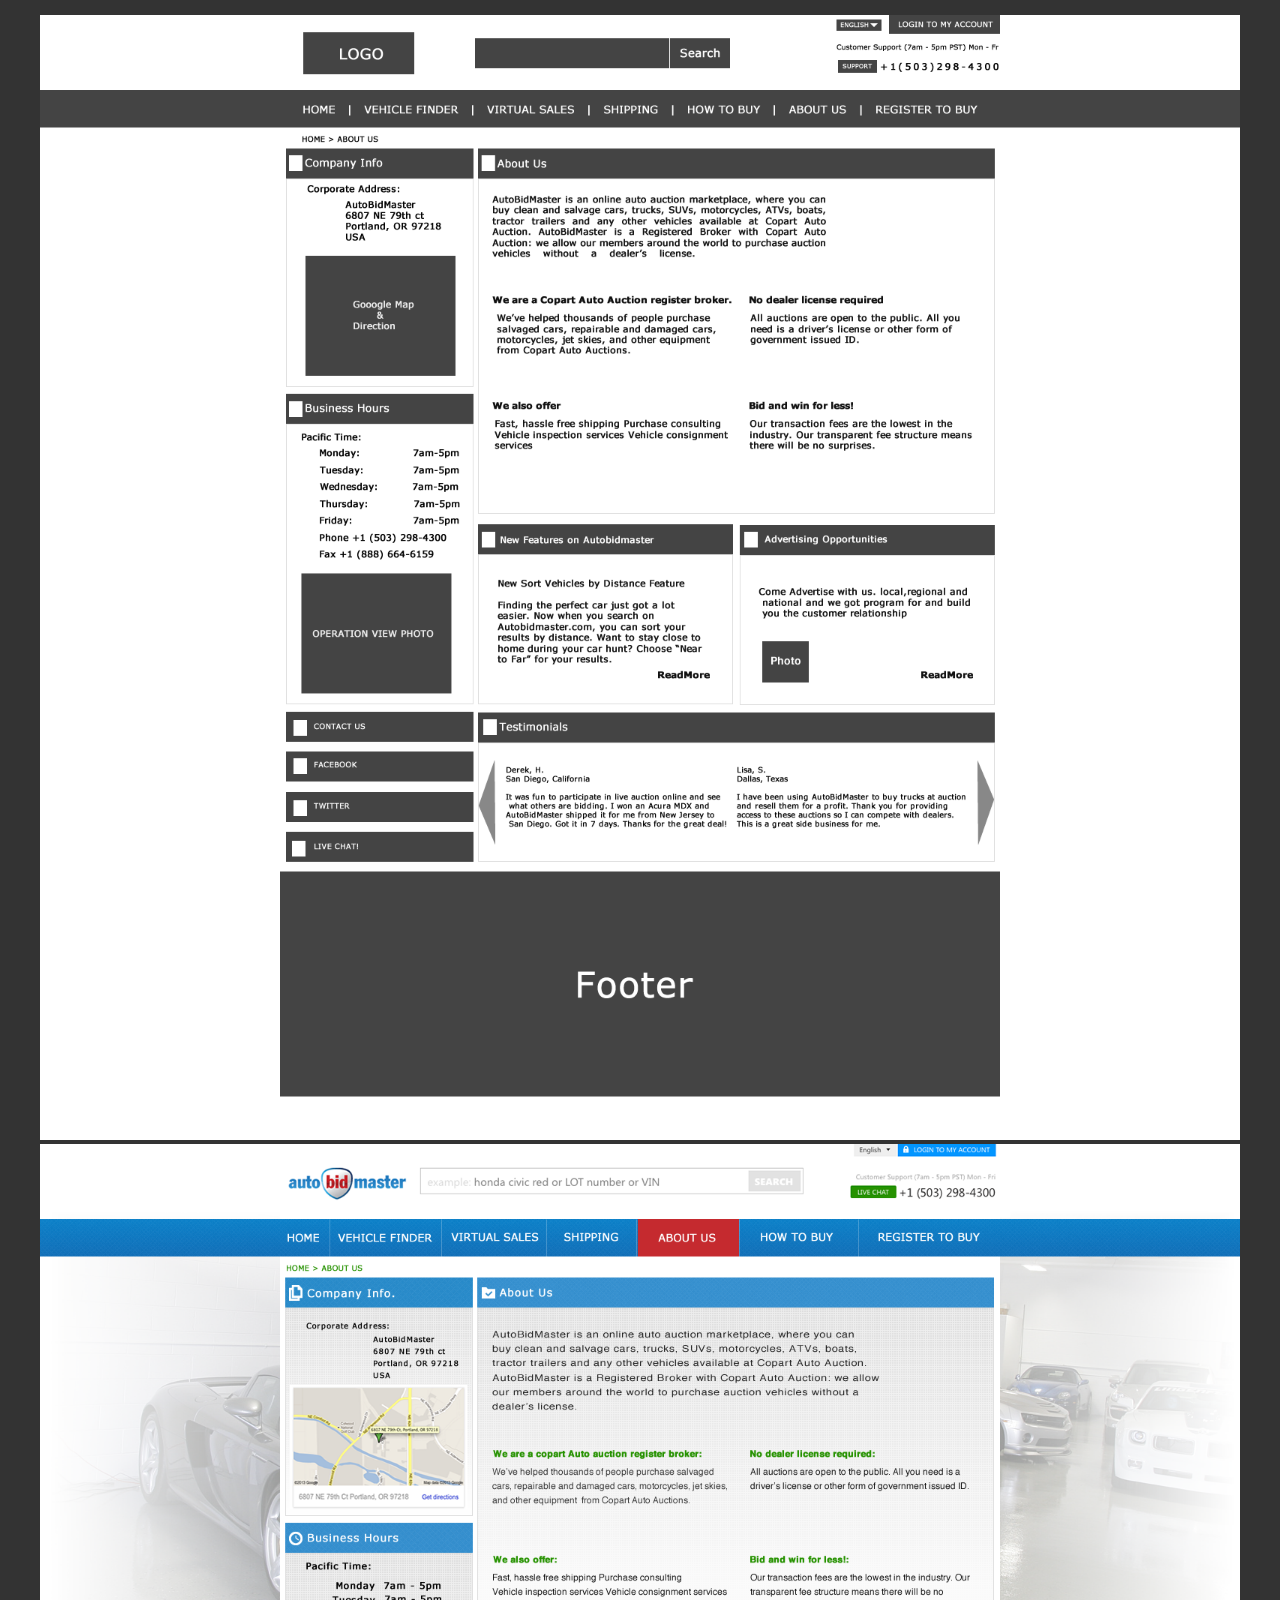
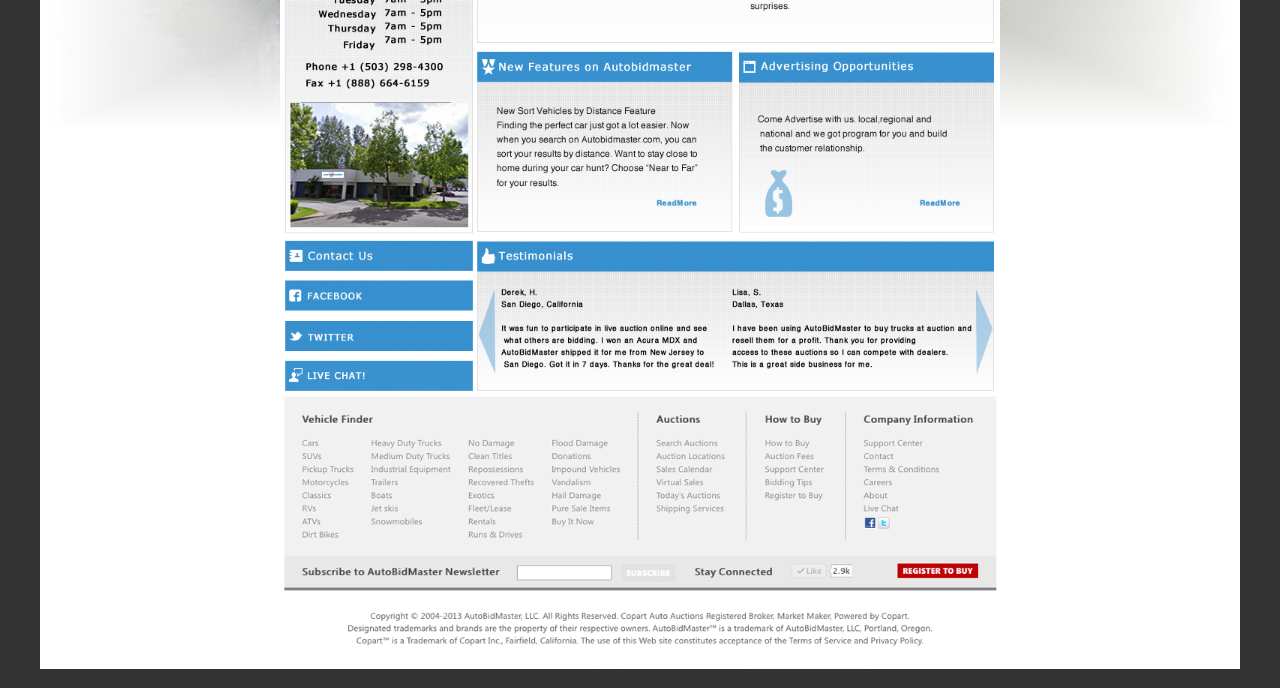
<file: about.html>
<!DOCTYPE html><html>  <head>    <meta charset="utf-8">    <title>wireframe | markup</title>    <link href="css/main.css" rel="stylesheet" type="text/css" />  </head>  <body>    <div class="bidmaster">    <img src="autobidmaster/about_us_wireframe.png">    <br>    <img src="autobidmaster/about.png"/>   </div>  </body></html>
</file>
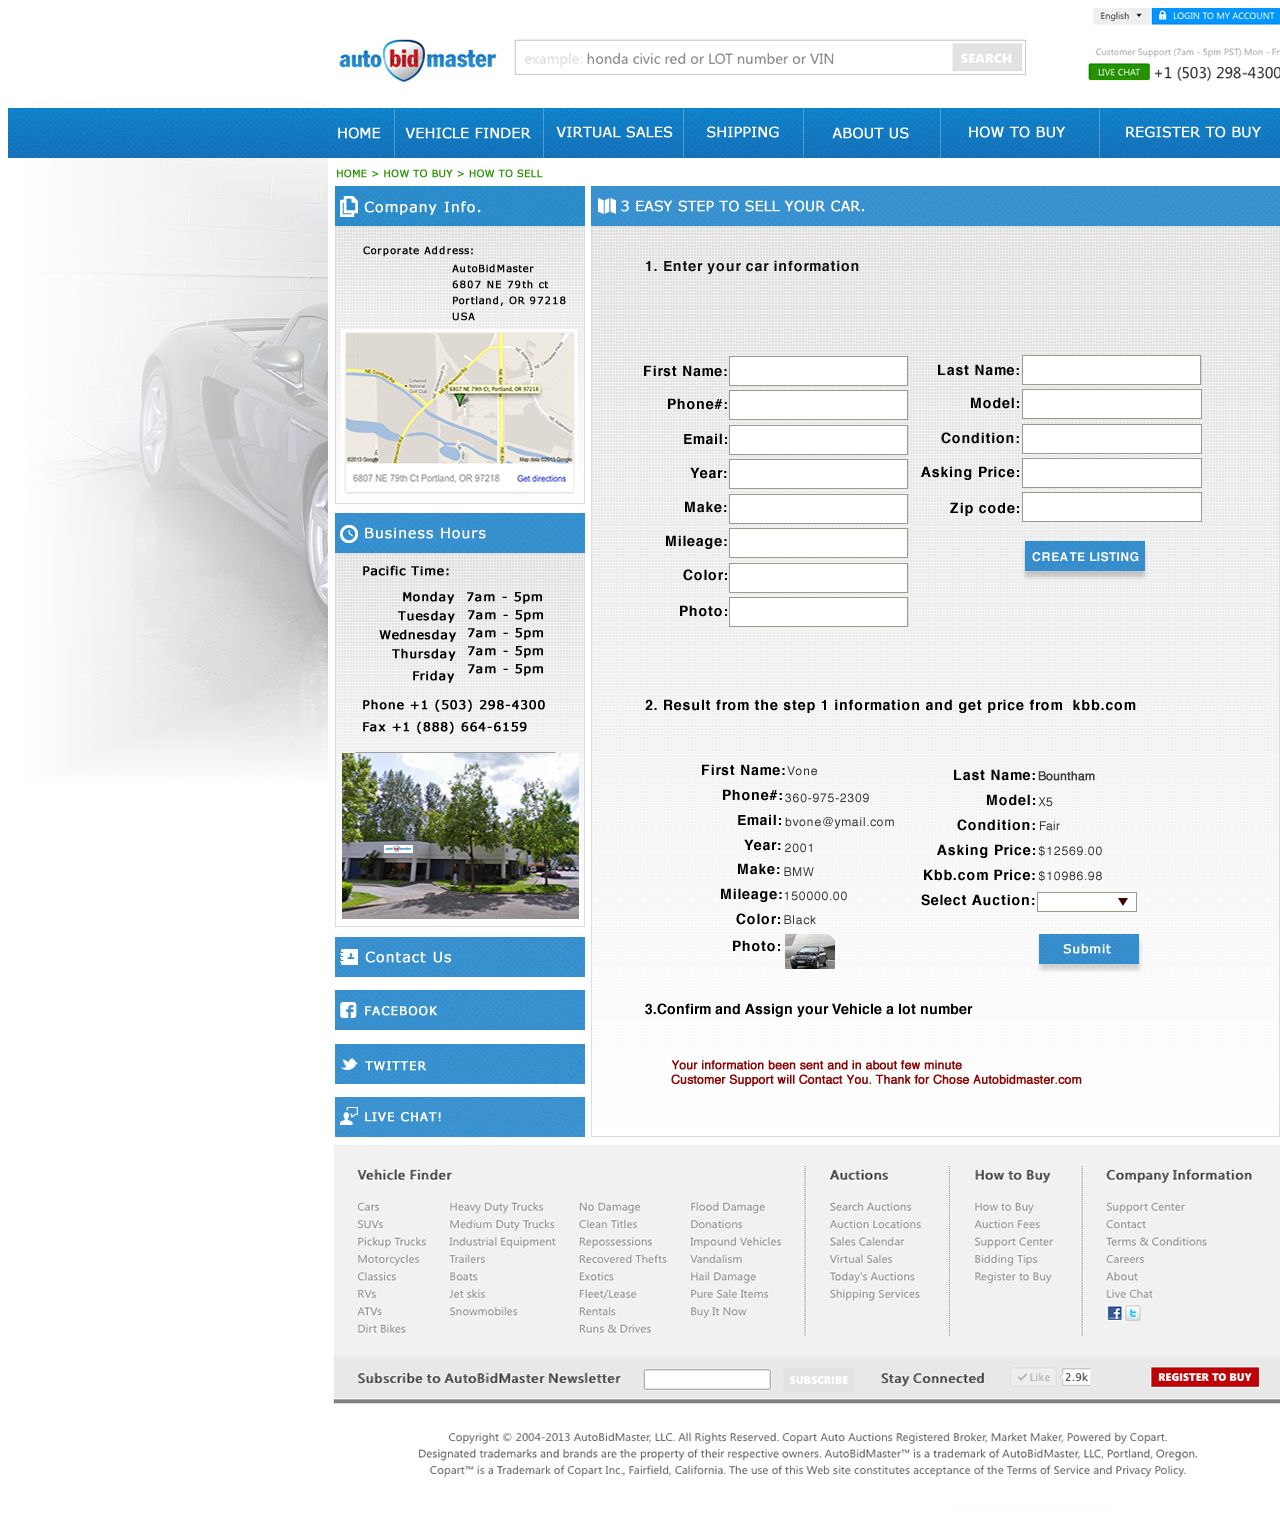
<file: autobidmaster/How sell my car.htm>
<!DOCTYPE html PUBLIC "-//W3C//DTD XHTML 1.0 Transitional//EN""http://www.w3.org/TR/xhtml1/DTD/xhtml1-transitional.dtd"><!-- saved from url=(0014)about:internet --><html xmlns="http://www.w3.org/1999/xhtml"><head><title>How sell my car</title><meta http-equiv="Content-Type" content="text/html; charset=utf-8" /><!--Fireworks CS6 Dreamweaver CS6 target.  Created Wed Mar 20 09:58:33 GMT-0700 (PDT) 2013--></head><body bgcolor="#ffffff"><img name="Howsellmycar" src="How%20sell%20my%20car.png" width="1600" height="1500" id="Howsellmycar" alt="" /></body></html>
</file>
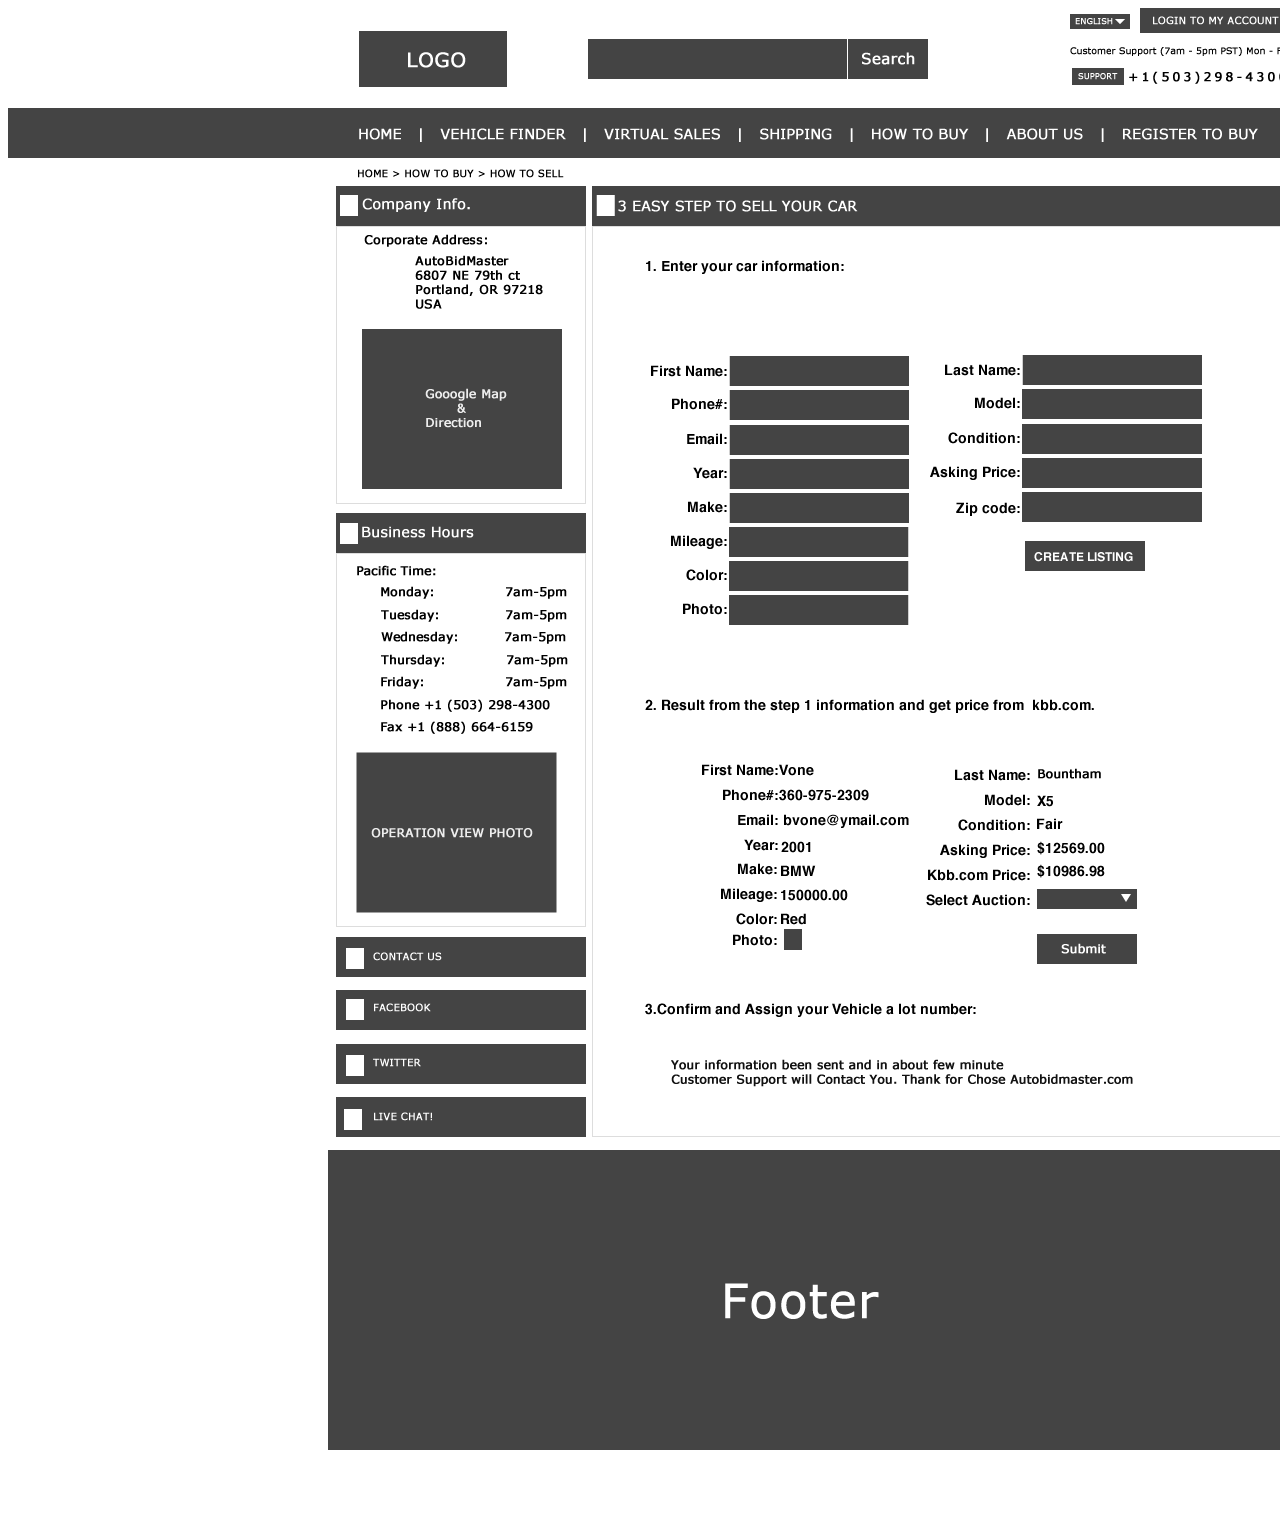
<file: autobidmaster/how to sell_wireframe.htm>
<!DOCTYPE html PUBLIC "-//W3C//DTD XHTML 1.0 Transitional//EN""http://www.w3.org/TR/xhtml1/DTD/xhtml1-transitional.dtd"><!-- saved from url=(0014)about:internet --><html xmlns="http://www.w3.org/1999/xhtml"><head><title>how to sell_wireframe</title><meta http-equiv="Content-Type" content="text/html; charset=utf-8" /><!--Fireworks CS6 Dreamweaver CS6 target.  Created Wed Mar 20 09:54:33 GMT-0700 (PDT) 2013--></head><body bgcolor="#ffffff"><img name="howtosell_wireframe" src="how%20to%20sell_wireframe.png" width="1600" height="1500" id="howtosell_wireframe" alt="" /></body></html>
</file>
<file: css/main.css>
@charset "UTF-8";
/* CSS Document */
/* css reset from goolge.com */
body{
background-color: #333;

}

body,div,dl,dt,dd,ul,ol,li,h1,h2,h3,h4,h5,h6,pre,form,fieldset,input,textarea,p,blockquote,th,td {
margin:0;
padding:0;

}
table {
border-collapse:collapse;
border-spacing:0;
}
fieldset,img {
border:0;
}
address,caption,cite,code,dfn,em,strong,th,var {
font-style:normal;
font-weight:normal;
}
ol,ul {
list-style:none;
}
caption,th {
text-align:left;
}

h1,h2,h3,h4,h5,h6 {
font-size:100%;


font-weight:normal;
}
q:before,q:after {
content:'';

}
abbr,acronym { border:0;
}
/* Ending css reset from goolge.com */

/************************************
General css
**************************************/
a{
  text-decoration: none;
}
.wrap{
  max-width: 1024px;
  height: auto;
  background-color: #FFF;
  margin: 0px auto;
  position: relative;
}
/************************************
header
**************************************/
header {
  background-color: #fff;
}
#logo{
  text-align: center;
  padding: 10px 10px 0px 10px;

}
img {
  max-width: 100%;

}

/************************************
nav
**************************************/
  nav li{
    display: inline-block;
    padding-right: 30px;
    margin-bottom: 10px;
    margin-top:10px;
    font-size: 20px;
    font-family: 'Helvetica',Verdana,Arial,sans-serif;


  }
  nav a:hover{
    border-bottom: 1px solid red;
    color:#333;
  }
  nav a:visited, a{
       color:#333;
  }
  nav a{

  }
  nav {
      text-align: center;
      color:red;

  }

  .portfolio li {
    margin-bottom: 5px;
  }
  .about {
    background-color: #ec4108;
    padding:29px 9px 29px 29px;
    font-family: 'Helvetica',Verdana,Arial,sans-serif;
  }
  .about h1 {
    text-align: center;
    font-size: 20px;
    color:#fff;
    margin-top: -18px;
    margin-bottom: 10px;
  }
  .about p {
    color: #373706;
  }
.social_icon {
  background-color:#45baa8;
  text-align: center;
  padding-top: 10px;
  color:#fff;
  font-size: 20px;
  font-family: 'Helvetica',Verdana,Arial,sans-serif;

}
.social_icon li {
  display: inline-block;
  padding:8px;
  margin-right: 7px;
  margin-left:10px;
  margin-bottom: 10px;

}

footer {
  text-align: center;
  margin-top:30px;
  margin-bottom: 600px;
}

/************************************
media @  min 768
**************************************/

@media only screen and (min-width:500px){
 .portfolio {
    margin: 0;
    padding: 0;
    text-align: center;
 }
 .portfolio li{
   display: inline-block;
   width: 49%;
   margin: 0;
   padding: 0;
 }
 .social_icon li{
   margin-left:8px;

 }
nav {
  float: right;
  color: red;
  padding: 20px 69px 20px 20px;
  display: inline-block;
}
#logo {
  float: left;
  padding: 15px 0px 0px 88px;
  display: inline-block;
}
.about p {
  margin: 5px 106px 5px 50px;
  padding: 10px;
  color: #373706;
}
}


/************************************
orientation: landscape
**************************************/

@media only screen and (orientation: landscape){
  .social_icon li {
        margin-right: 0px;
        padding: 0px;
  }
  #logo {
        padding: 15px 0px 0px 32px;
  }
  nav {
        padding:20px 0px 20px 20px;
  }
}

/************************************
  Portrait and Landscape Galaxy S5
**************************************/



#bidmaster{
  text-align: center;
}

.bidmaster {
  width: 1200px;
  margin: 15px auto;
}
</file>
